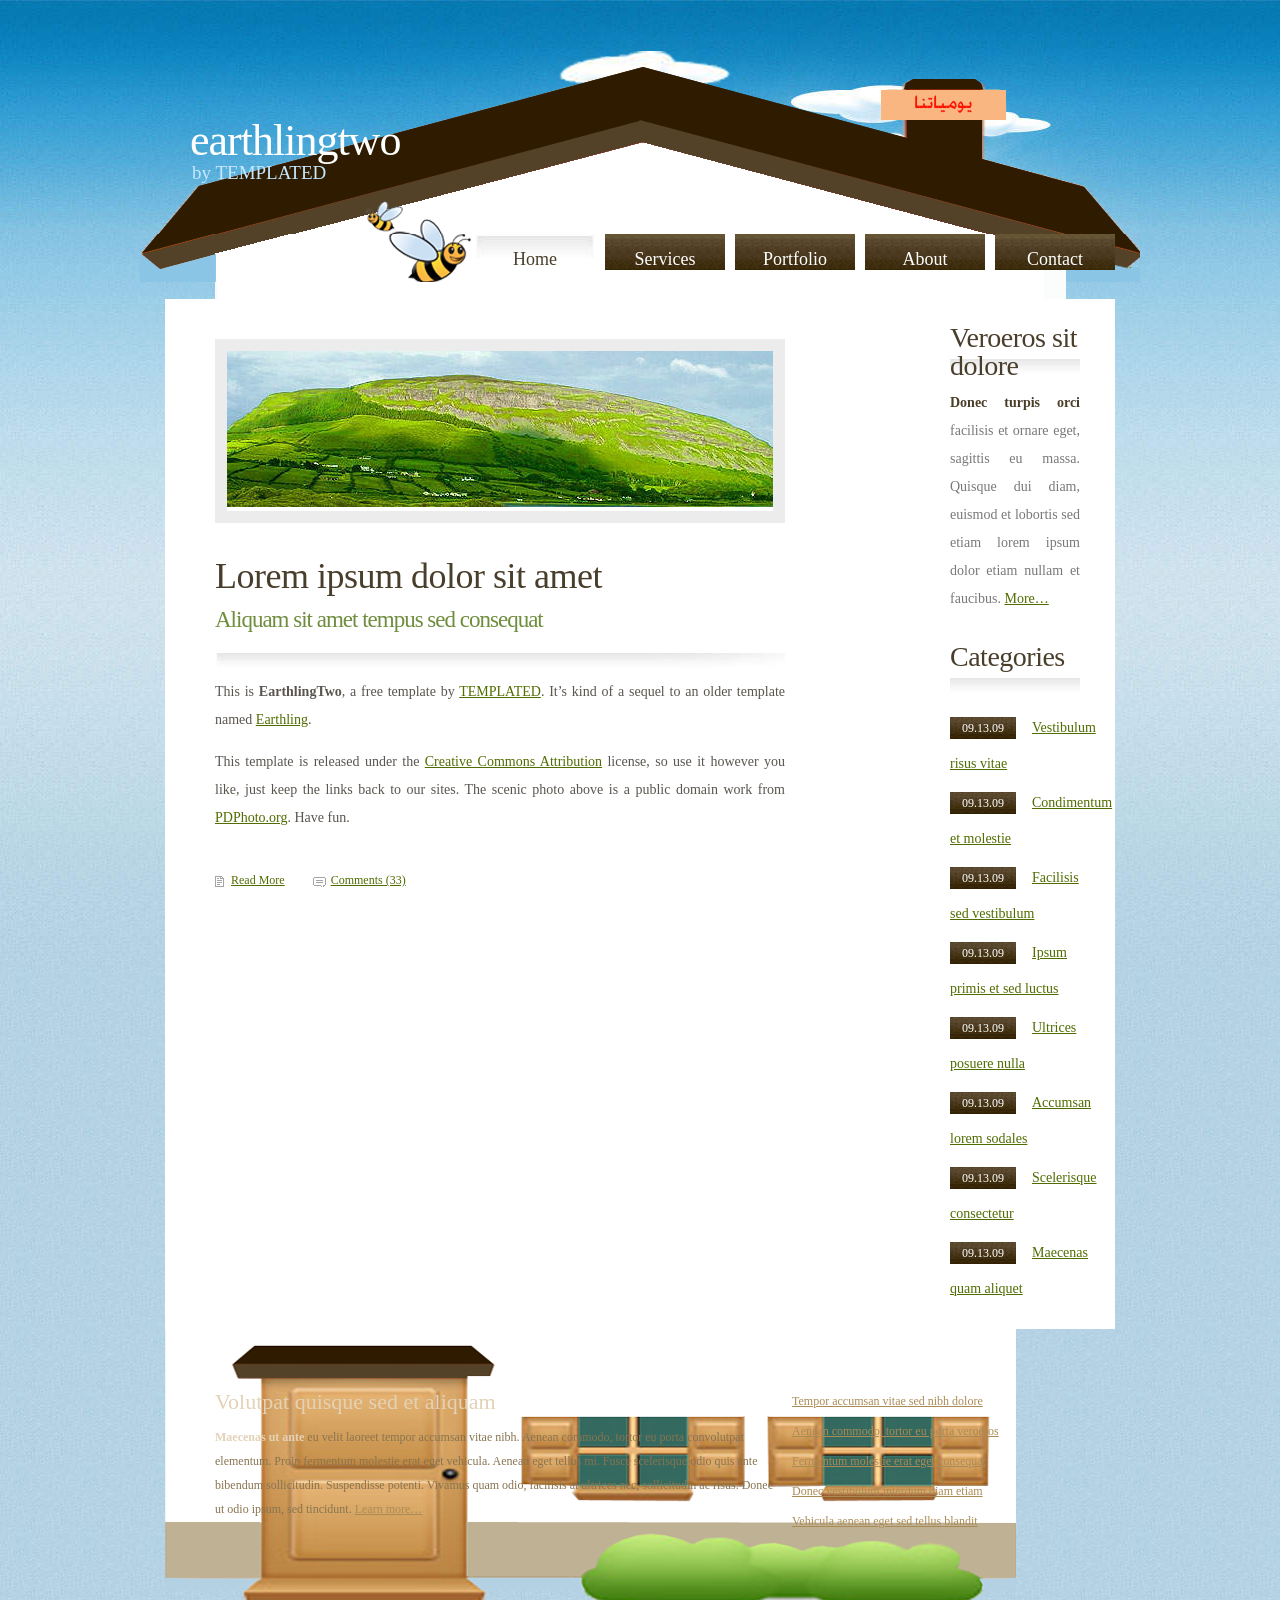
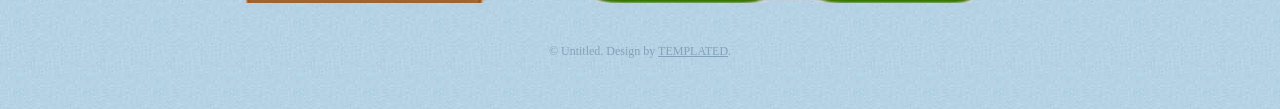
<file: public/index.html>
<!DOCTYPE html PUBLIC "-//W3C//DTD XHTML 1.0 Strict//EN" "http://www.w3.org/TR/xhtml1/DTD/xhtml1-strict.dtd">
<!--
Design by TEMPLATED
http://templated.co
Released for free under the Creative Commons Attribution License

Name       : EarthlingTwo  
Description: A two-column, fixed-width design with dark color scheme.
Version    : 1.0
Released   : 20090918
-->
<html xmlns="http://www.w3.org/1999/xhtml">
<head>
<meta name="keywords" content="" />
<meta name="description" content="" />
<meta http-equiv="content-type" content="text/html; charset=utf-8" />
<title>Earthlingtwo by TEMPLATED</title>
<link href="style.css" rel="stylesheet" type="text/css" media="screen" />
</head>
<body>
<div id="wrapper">
	<div id="header">
		<div id="logo">
			<h1><a href="#">EarthlingTwo</a></h1>
			<p>by <a href="http://templated.co">TEMPLATED</a></p>
		</div>
	</div>
	<!-- end #header -->
	<div id="menu">
		<ul>
			<li class="current_page_item"><a href="#">Home</a></li>
			<li><a href="#">Services</a></li>
			<li><a href="#">Portfolio</a></li>
			<li><a href="#">About</a></li>
			<li><a href="#">Contact</a></li>
		</ul>
	</div>
	<!-- end #menu -->
	<div id="page">
		<div id="content">
			<div id="banner"><img src="images/img07.jpg" alt="" /></div>
			<div class="post">
				<h2 class="title"><a href="#">Lorem ipsum dolor sit amet </a></h2>
				<p class="meta">Aliquam sit amet tempus sed consequat</p>
				<div class="entry">
					<p>This is <strong>EarthlingTwo</strong>, a free template by <a href="http://templated.co" rel="nofollow">TEMPLATED</a>.  It’s kind of a sequel to an older template named <a href="http://templated.co/earthling">Earthling</a>.</p>
					<p>This template is released under the <a href="http://templated.co/license">Creative Commons Attribution</a> license, so use it however you like, just keep the links back to our sites. The scenic photo above is a public domain work from <a href="http://www.pdphoto.org">PDPhoto.org</a>. Have fun.</p>
					<p class="links"><a href="#" class="more">Read More</a>&nbsp;&nbsp;&nbsp;&nbsp;&nbsp;&nbsp;&nbsp;&nbsp;<a href="#" class="comments">Comments (33)</a></p>
				</div>
			</div>
			<div style="clear: both;">&nbsp;</div>
		</div>
		<!-- end #content -->
		<div id="sidebar">
			<ul>
				<li>
					<h2>Veroeros sit dolore</h2>
					<p><strong>Donec turpis orci</strong> facilisis et ornare eget, sagittis eu massa. Quisque dui diam, euismod et lobortis sed etiam lorem ipsum dolor etiam nullam et faucibus. <a href="#">More&#8230;</a></p>
				</li>
				<li>
					<h2>Categories</h2>
					<ul>
						<li><span>09.13.09</span><a href="#">Vestibulum risus vitae</a></li>
						<li><span>09.13.09</span><a href="#">Condimentum et molestie</a></li>
						<li><span>09.13.09</span><a href="#">Facilisis sed vestibulum</a></li>
						<li><span>09.13.09</span><a href="#">Ipsum primis et sed luctus </a></li>
						<li><span>09.13.09</span><a href="#">Ultrices posuere nulla </a></li>
						<li><span>09.13.09</span><a href="#">Accumsan lorem sodales </a></li>
						<li><span>09.13.09</span><a href="#">Scelerisque consectetur </a></li>
						<li><span>09.13.09</span><a href="#">Maecenas quam aliquet</a></li>
					</ul>
				</li>
			</ul>
		</div>
		<!-- end #sidebar -->
		<div style="clear: both;">&nbsp;</div>
	</div>
	<!-- end #page -->
</div>
<div id="footer-content">
	<div class="column1">
		<h2>Volutpat quisque sed et aliquam</h2>
		<p><strong>Maecenas ut ante</strong> eu velit laoreet tempor accumsan vitae nibh. Aenean commodo, tortor eu porta convolutpat elementum. Proin fermentum molestie erat eget vehicula. Aenean eget tellus mi. Fusce scelerisque odio quis ante bibendum sollicitudin. Suspendisse potenti. Vivamus quam odio, facilisis at ultrices nec, sollicitudin ac risus. Donec ut odio ipsum, sed tincidunt. <a href="#">Learn more&#8230;</a></p>
	</div>
	<div class="column2">
		<ul class="list">
			<li><a href="#">Tempor accumsan vitae sed nibh dolore</a></li>
			<li><a href="#">Aenean commodo, tortor eu porta veroeros</a></li>
			<li><a href="#">Fermentum molestie erat eget consequat</a></li>
			<li><a href="#">Donec vestibulum interdum diam etiam</a></li>
			<li><a href="#">Vehicula aenean eget sed tellus blandit</a></li>
		</ul>
	</div>
</div>
<div id="footer">
	<p> &copy; Untitled. Design by <a href="http://templated.co" rel="nofollow">TEMPLATED</a>.</p>
</div>
<!-- end #footer -->
</body>
</html>
</file>
<file: public/style.css>
/*
Design by TEMPLATED
http://templated.co
Released for free under the Creative Commons Attribution License
*/
.roundrect {
border-radius: 50px;
}

body {
	margin: 0;
	padding: 0;
	background: #F7F7F7 url(images/img01.jpg) repeat left top;
	font-family: Georgia, "Times New Roman", Times, serif;
	font-size: 14px;
	color: #5A554E;
}

h1, h2, h3 {
	margin: 0;
	padding: 0;
	font-weight: normal;
	color: #32639A;
	font-family: Georgia, "Times New Roman", Times, serif;
}

h1 {
	font-size: 2em;
}

h2 {
	font-size: 2.4em;
}

h3 {
	font-size: 1.6em;
}

p, ul, ol {
	margin-top: 0;
	line-height: 200%;
	font-family: "Trebuchet MS", Georgia, "Times New Roman", Times, serif;
}

ul, ol {
	margin: 0px;
	padding: 0px;
	list-style: none;
}

a {
	text-decoration: underline;
	color: #516C00;
}

a:hover {
	text-decoration: none;
	color: green;
}

h2 a {
	text-decoration: none;
}

#wrapper {
	margin: 0px;
	padding: 0px;
	background: url(images/img02.jpg) repeat-x left top;
}

/* Header */

#header {
	width: 1000px;
	height: 234px;
	margin: 0 auto;
	padding: 0px;
	background: url(images/img03.png) no-repeat left top;
}

/* Logo */

#logo {
	float: left;
	margin: 0;
	padding: 115px 0px 0px 50px;
	color: #000000;
}

#logo h1, #logo p {
	margin: 0;
	padding: 0;
	font-family: Georgia, "Times New Roman", Times, serif;
}

#logo h1 {
	letter-spacing: -1px;
	text-transform: lowercase;
	font-size: 44px;
}

#logo h1 a {
	color: #FFFFFF;
}

#logo p {
	margin: -30px 0px 0px 0px;
	padding: 26px 0 0 2px;
	font: normal 19px Georgia, "Times New Roman", Times, serif;
	color: #C5E8FF;
} 

#logo a {
	border: none;
	background: none;
	text-decoration: none;
	color: #C5E8FF;
}

/* Search */

#search {
	float: right;
	width: 280px;
	height: 60px;
	padding: 20px 0px 0px 0px;
	background: #E2E2E2;
	border-bottom: 4px solid #FFFFFF;
}

#search form {
	height: 41px;
	margin: 0;
	padding: 10px 0 0 20px;
}

#search fieldset {
	margin: 0;
	padding: 0;
	border: none;
}

#search-text {
	width: 170px;
	padding: 6px 5px 2px 5px;
	border: 1px solid #DEDEDE;
	background: #FFFFFF;
	text-transform: lowercase;
	font: normal 11px Arial, Helvetica, sans-serif;
	color: #5D781D;
}

#search-submit {
	width: 50px;
	height: 22px;
	border: none;
	background: #B9B9B9;
	color: #000000;
}

#banner {
	margin-bottom: 20px;
	border: 12px #ECECEC solid;
}

/* Menu */

#menu {
	width: 1000px;
	height: 65px;
	margin: 0 auto;
	padding: 0;
	background: url(images/img04.png) no-repeat left top;
        
			
}

#menu ul {
	float: right;
	margin: 0;
	padding: 0px 25px 0px 0px;
	list-style: none;
	line-height: normal;
}

#menu li {
	float: left;
}

#menu a {
	display: block;
	width: 120px;
	height: 100%;
	margin-left: 10px;
	padding-top: 15px;
	background: url(images/img05.jpg) repeat-x left top;
	font-family: Georgia, "Times New Roman", Times, serif;
	text-decoration: none;
	text-align: center;
	font-size: 18px;
	font-weight: normal;
	color: #FFFFFF;
	border: none;
}

#menu a:hover, #menu .current_page_item a {
	text-decoration: none;
	color:#B6A665;
}

#menu .current_page_item a {
	background: url(images/img06.jpg) no-repeat left top;
	padding-left: 0;
	color: #493E2B;
}

#menu .current_page_item a:hover{
	background: url(images/img06.jpg) no-repeat left top;
	padding-left: 0;
	color:#D3482D;
}

/* Page */

#page {
	width: 850px;
	margin: 0px auto;
	padding: 40px 50px 0px 50px;
	background: #FFFFFF;
}

/* Content */

#content {
	float: left;
	width: 570px;
	padding: 0px 0px 0px 0px;
}

.post {
	margin-bottom: 15px;
}

.post-bgtop {
}

.post-bgbtm {
}

.post .title {
	margin-bottom: 10px;
	padding: 12px 0 0 0px;
	letter-spacing: -.5px;
	font-size: 36px;
	color: #493E2B;
}

.post .title a {
	color: #493E2B;
	border: none;
}

.post .meta {
	margin: -10px 0px 0px 0px;
	padding: 0px 0px 10px 0px;
	letter-spacing: -1px;
	font-size: 23px;
	font-weight: normal;
	color: #6E8D3D;
	font-family: Georgia, "Times New Roman", Times, serif;
}

.post .meta .date {
	float: left;
}

.post .meta .posted {
	float: right;
}

.post .meta a {
}

.post .entry {
	background: url(images/img08.jpg) no-repeat left top;
	padding: 25px 0px 0px 0px;
	text-align: justify;
}

.links {
	padding-top: 20px;
}

.more {
	padding-left: 16px;
	background: url(images/img10.gif) no-repeat left 3px;
	text-decoration: underline;
	font-size: 12px;
	font-weight: normal;
}

.comments {
	padding-left: 18px;
	background: url(images/img11.gif) no-repeat left 4px;
	text-decoration: underline;
	font-size: 12px;
	font-weight: normal;
}


/* Sidebar */

#sidebar {
	float: right;
	width: 100px;
	padding: 0px;
	color: #787878;
}

#sidebar ul {
	margin: -15px;
	padding: 0;
	list-style: none;
}

#sidebar li {
	margin: 0;
	padding: 0;
}

#sidebar li ul {
	margin: 0px 0px;
	padding-bottom: 20px;
}

#sidebar li li {
	line-height: 35px;
	margin: 0px;
	padding: 2px 0px;
	border-left: none;
}

#sidebar li li span {
	height: 19px;
	margin-right: 16px;
	padding: 4px 12px;
	background: #3D2A0B url(images/img12.jpg) repeat-x left top;
	font-size: 12px;
	color: #FFFFFF;
}

#sidebar li li span a {
	color: #FFFFFF;
}

#sidebar h2 {
	height: 65px;
	background: url(images/img09.jpg) no-repeat left bottom;
	letter-spacing: -.5px;
	font-size: 28px;
	color: #493E2B;
}

#sidebar p {
	margin: 0 0px;
	padding: 0px 0px 30px 0px;
	text-align: justify;
}

#sidebar p strong {
	color: #4A3E29;
}

#sidebar a {
	border: none;
}

#sidebar a:hover {
}

/* Calendar */

#calendar {
}

#calendar_wrap {
	padding: 20px;
}

#calendar table {
	width: 100%;
}

#calendar tbody td {
	text-align: center;
}

#calendar #next {
	text-align: right;
}

/* Footer */

#footer-content {
	width: 850px;
	height: 255px;
	margin: 0 auto;
	padding: 60px 50px 0px 50px;
	background: url(images/img15.png) no-repeat left top;
	font-size: 12px;
	color: #887450;
}

#footer-content .column1 {
	float: left;
	width: 570px;
}

#footer-content .column2 {
	float: right;
	width: 273px;
}

#footer-content h2 {
	padding-bottom: 10px;
	font-size: 22px;
	color: #E3D2B6;
}

#footer-content strong {
	color: #E3D2B6;
}

#footer-content a {
	color: #AA8B55;
}

#footer-content a:hover {
	color: #AA8B55;
}

.list li {
	margin-bottom: 6px;
}

#footer {
	height: 50px;
	margin: 0 auto;
	padding: 0px 0 15px 0;
	font-family: Arial, Helvetica, sans-serif;
}

#footer p {
	margin: 0;
	line-height: normal;
	font-size: 12px;
	text-align: center;
	color: #82A2B9;
}

#footer a {
	text-decoration: underline;
	color: #82A2B9;
}
</file>
